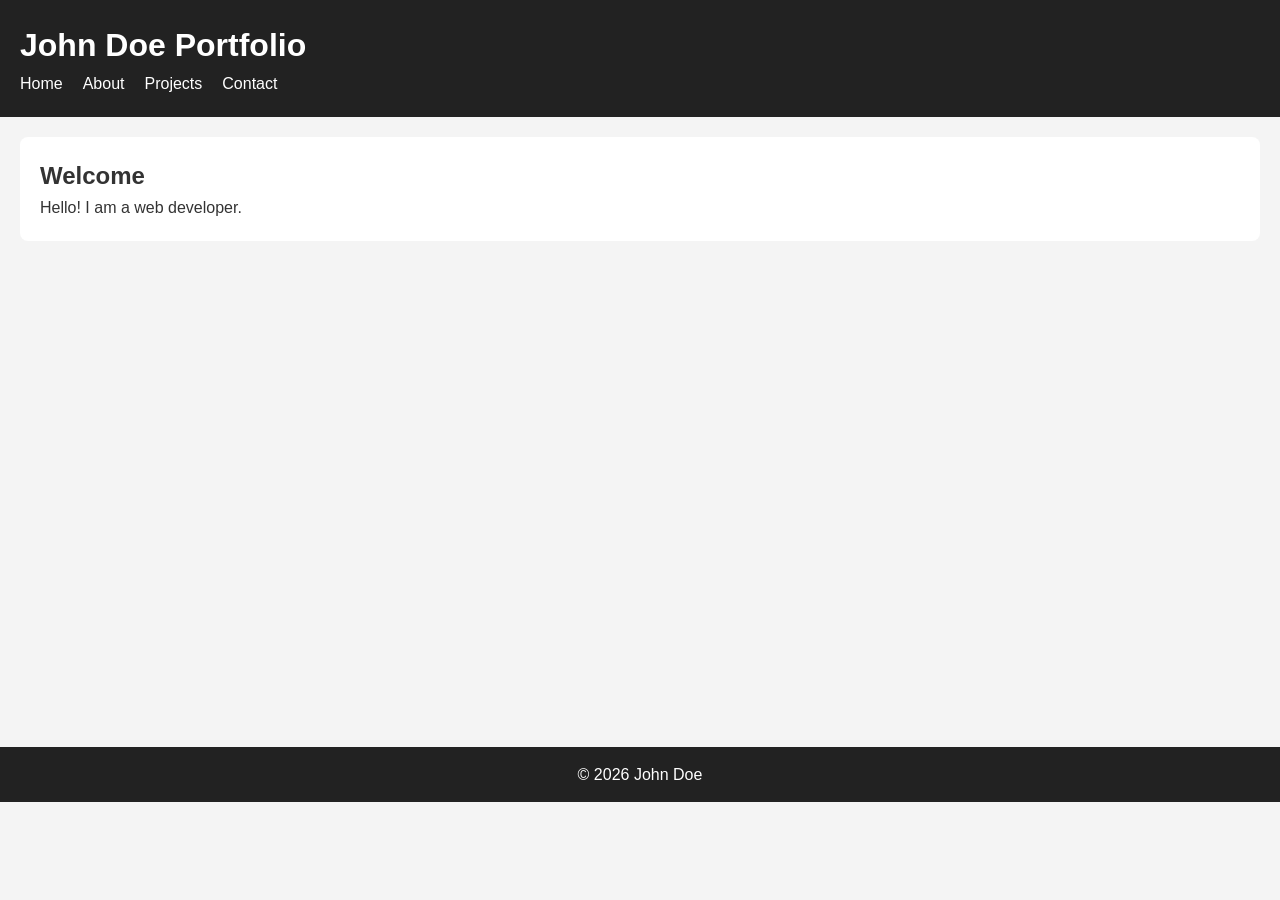
<file: index.html>
<!DOCTYPE html><html><head><meta charset='UTF-8'><meta name='viewport' content='width=device-width,initial-scale=1.0'><title>Home</title><link rel='stylesheet' href='style.css'></head><body><header><h1>John Doe Portfolio</h1><nav><ul><li><a href='index.html'>Home</a></li><li><a href='about.html'>About</a></li><li><a href='projects.html'>Projects</a></li><li><a href='contact.html'>Contact</a></li></ul></nav></header><main><section><h2>Welcome</h2><p>Hello! I am a web developer.</p></section></main><footer><p>&copy; 2026 John Doe</p></footer></body></html>
</file>
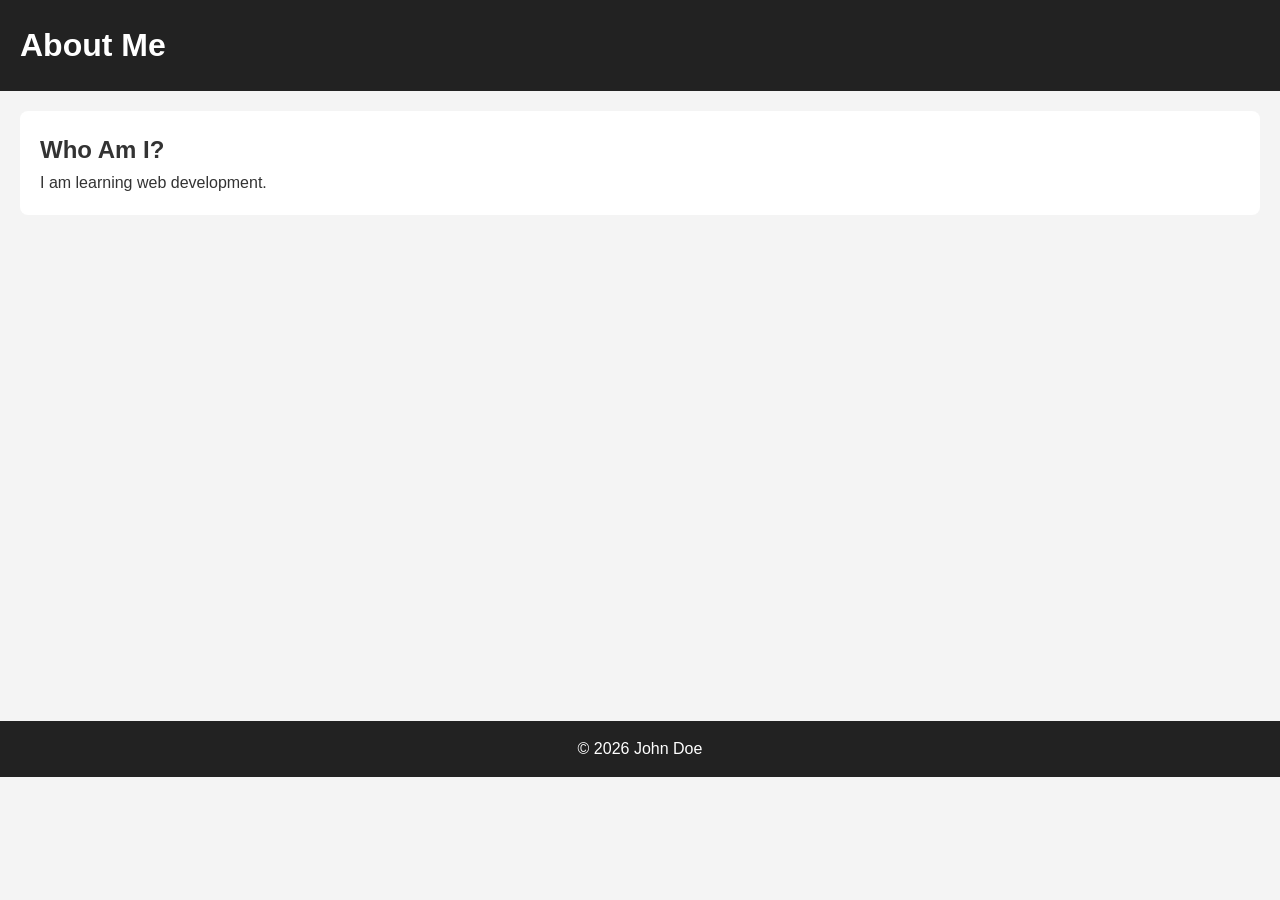
<file: about.html>
<!DOCTYPE html><html><head><meta charset='UTF-8'><meta name='viewport' content='width=device-width,initial-scale=1.0'><title>About</title><link rel='stylesheet' href='style.css'></head><body><header><h1>About Me</h1></header><main><section><h2>Who Am I?</h2><p>I am learning web development.</p></section></main><footer><p>&copy; 2026 John Doe</p></footer></body></html>
</file>
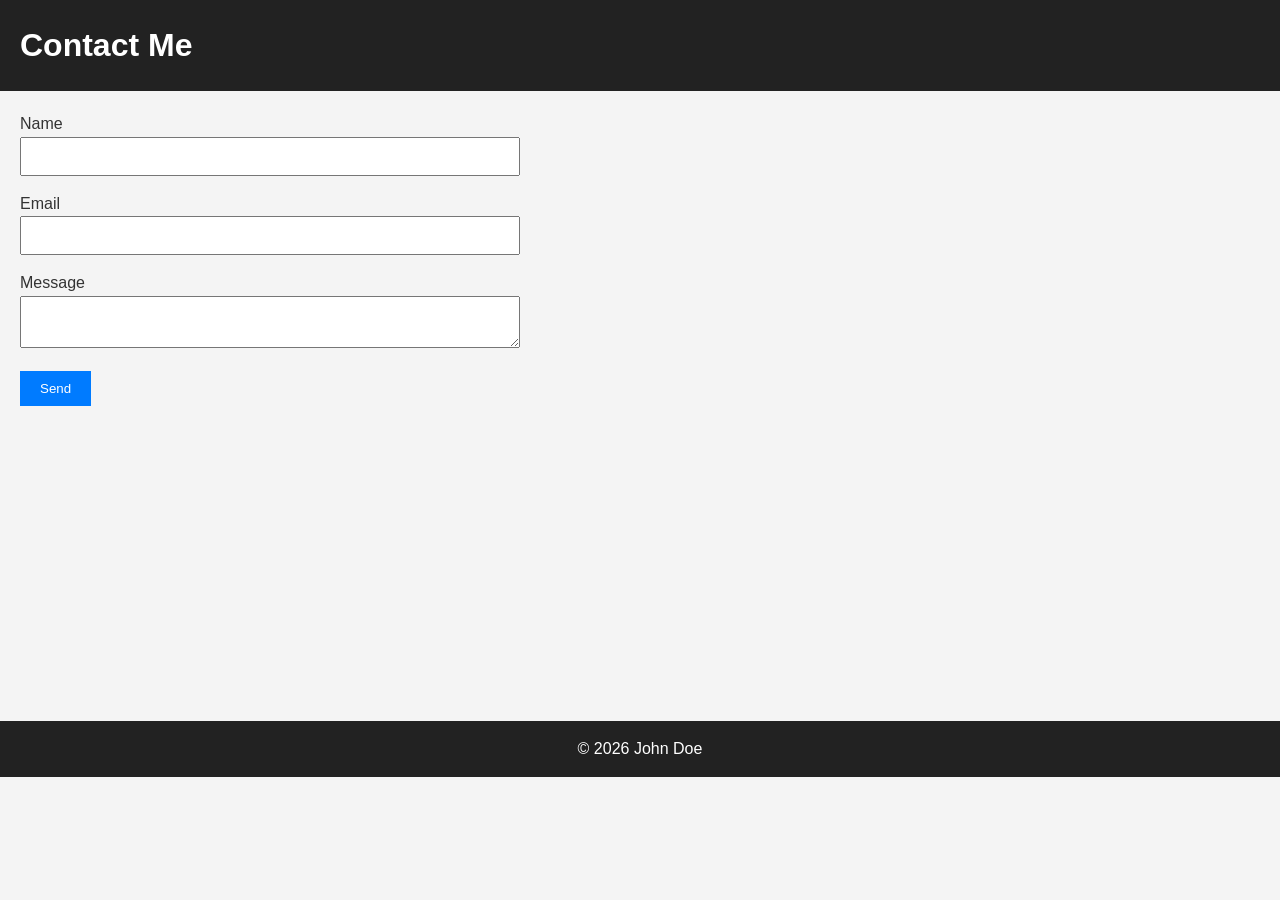
<file: contact.html>
<!DOCTYPE html><html><head><meta charset='UTF-8'><meta name='viewport' content='width=device-width,initial-scale=1.0'><title>Contact</title><link rel='stylesheet' href='style.css'></head><body><header><h1>Contact Me</h1></header><main><form><label>Name</label><input type='text'><label>Email</label><input type='email'><label>Message</label><textarea></textarea><button>Send</button></form></main><footer><p>&copy; 2026 John Doe</p></footer></body></html>
</file>
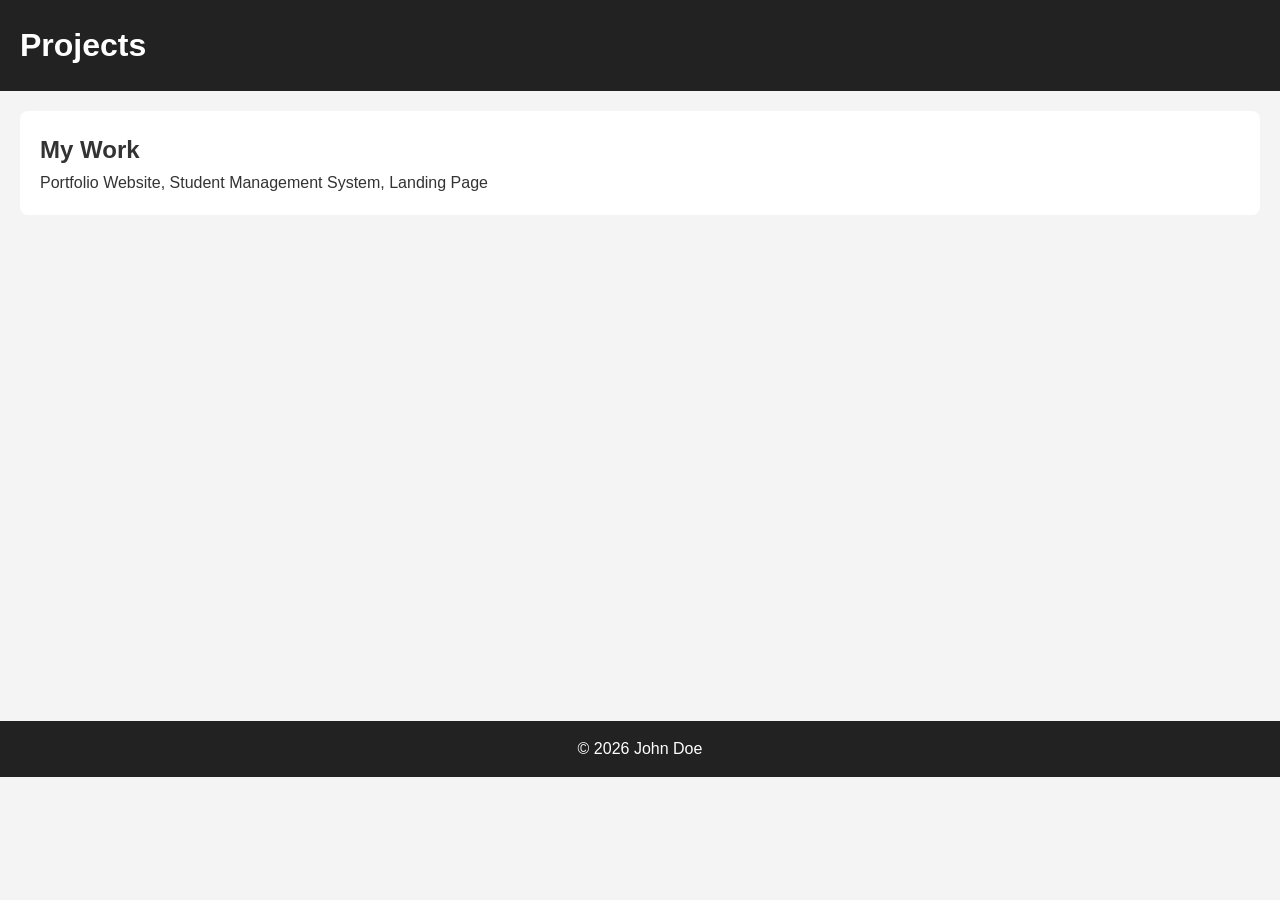
<file: projects.html>
<!DOCTYPE html><html><head><meta charset='UTF-8'><meta name='viewport' content='width=device-width,initial-scale=1.0'><title>Projects</title><link rel='stylesheet' href='style.css'></head><body><header><h1>Projects</h1></header><main><section><h2>My Work</h2><p>Portfolio Website, Student Management System, Landing Page</p></section></main><footer><p>&copy; 2026 John Doe</p></footer></body></html>
</file>
<file: style.css>
*{margin:0;padding:0;box-sizing:border-box;}body{font-family:Arial,sans-serif;line-height:1.6;background:#f4f4f4;color:#333;}header{background:#222;color:white;padding:20px;}nav ul{list-style:none;display:flex;gap:20px;}nav a{color:white;text-decoration:none;}main{padding:20px;min-height:70vh;}section{background:white;padding:20px;margin-bottom:20px;border-radius:8px;}footer{background:#222;color:white;text-align:center;padding:15px;}form{max-width:500px;}input,textarea{width:100%;padding:10px;margin-bottom:15px;}button{background:#007bff;color:white;border:none;padding:10px 20px;cursor:pointer;}button:hover{background:#0056b3;}
</file>
